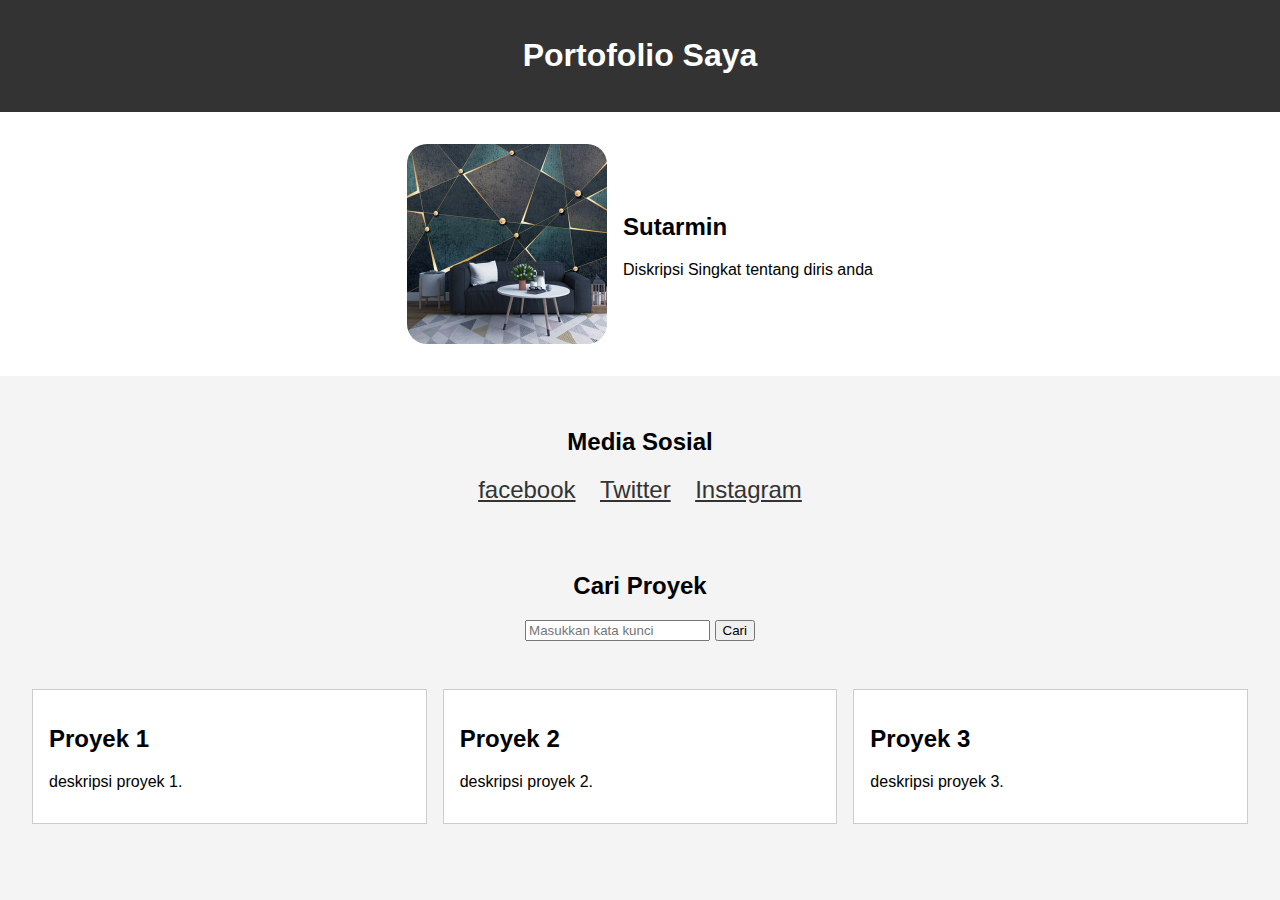
<file: index.html>
<!DOCTYPE html>
<html lang="en">
  <head>
    <meta charset="UTF-8" />
    <meta name="viewport" content="width=device-width, initial-scale=1.0" />
    <title>My Portofolio</title>
    <link rel="stylesheet" type="text/css" href="./assets/css/styles.css" />
  </head>
  <body>
    <header>
      <h1>Portofolio Saya</h1>
    </header>
    <section class="profile">
      <img src="assets/images/Foto profil.jpg" alt="foto profile" />
      <div class="profile-info">
        <h2>Sutarmin</h2>
        <p>Diskripsi Singkat tentang diris anda</p>
      </div>
    </section>

    <!-- Section Social Media-->
    <section class="social-media">
      <h2>Media Sosial</h2>
      <a href="https://www.facebook.com/">facebook</a>
      <a href="https://www.Twitter.com/">Twitter</a>
      <a href="https://www.Instagram.com/">Instagram</a>
    </section>

    <!-- Section portofolio -->
    <section class="search-form">
      <h2>Cari Proyek</h2>
      <form action="#">
        <input type="text" name="search" placeholder="Masukkan kata kunci" />
        <button type="submit">Cari</button>
      </form>
    </section>
    <div class="container" id="portfolioContainer">
      <!-- List portofolio akan ditambahkan oleh JavaScript di sini -->
    </div>

    <script src="./assets/js/index.js"></script>
  </body>
</html>
</file>
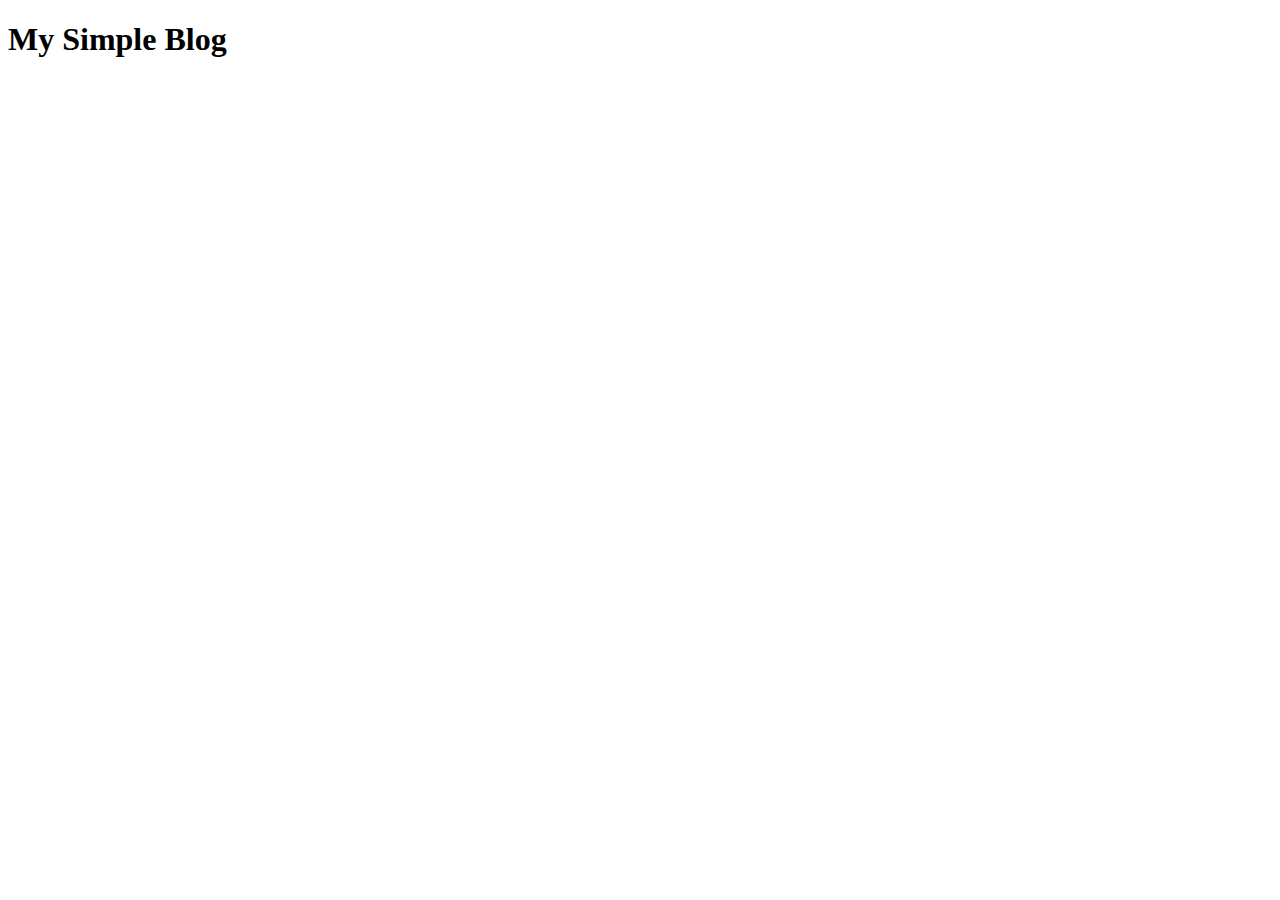
<file: blogs.html>
<!DOCTYPE html>
<html lang="en">
  <head>
    <meta charset="UTF-8" />
    <meta name="viewport" content="width=device-width, initial-scale=1.0" />
    <title>Simple Blog Page</title>
  </head>
  <body>
    <header>
      <h1>My Simple Blog</h1>
    </header>
    <main>
      <section id="blog-list">
        <!-- Blog post will-->
      </section>
    </main>
  </body>
</html>
</file>
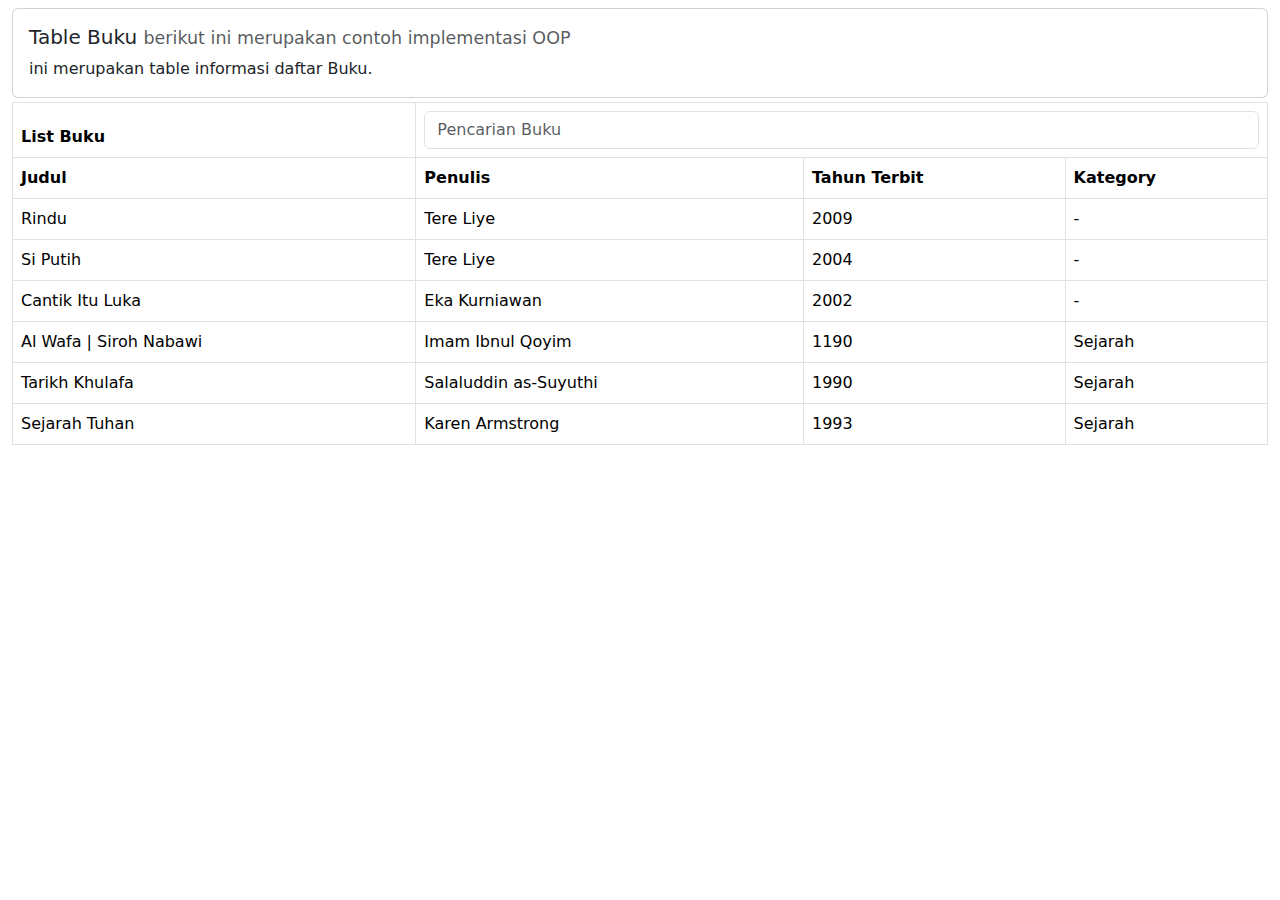
<file: library.html>
<!DOCTYPE html>
<html lang="en">
  <head>
    <!—— Required meta tags -—>
    <meta charset="utf-8" />
    <meta name="viewport" content="width=device-width, initial-scale=1" />

    <!—— Bootstrap CSS ——>
    <link
      href="https://cdn.jsdelivr.net/npm/bootstrap@5.0.2/dist/css/bootstrap.min.css"
      rel="stylesheet"
      integrity="sha384-EVSTQN3/azprG1lAnm3QDgpJLIm9INao@Yz1ztcQTwFspd3yD65VohhpuuCOmMLASjC"
      crossorigin="anonymous"
    />
    <title>Hello, world!</title>
  </head>

  <body>
    <!—— Exercise 1 -—>
    <div class="container-fluid pt-1">
      <div class="row mb-1 mt-1">
        <div class="col-md-12">
          <div class="card">
            <div class="card-body">
              <h5 class="card-title">
                Table Buku
                <small class="text-muted"
                  >berikut ini merupakan contoh implementasi OOP</small
                >
              </h5>
              <p class="card-text">
                ini merupakan table informasi daftar Buku.
              </p>
            </div>
          </div>
        </div>
      </div>
      <!—— Table ——>
      <div class="row">
        <div class="col-md-12">
          <table class="table table-bordered" id="table-book">
            <thead>
              <tr>
                <th>List Buku</th>
                <th colspan="3">
                  <div class="input-group">
                    <input
                      type="text"
                      class="form-control"
                      id="input-search-book"
                      aria-label="Sizing example input"
                      placeholder="Pencarian Buku"
                      aria-describedby="inputGroup-sizing-default"
                    />
                  </div>
                </th>
              </tr>
              <tr>
                <th scope="col">Judul</th>
                <th scope="col">Penulis</th>
                <th scope="col">Tahun Terbit</th>
                <th scope="col">Kategory</th>
              </tr>
            </thead>
            <tbody></tbody>
          </table>
        </div>
      </div>
    </div>
  </body>

  <script src="https://ajax.googleapis.com/ajax/libs/jquery/3.6.0/jquery.min.js"></script>
  <script src="./assets/js/library.js"></script>
</html>
</file>
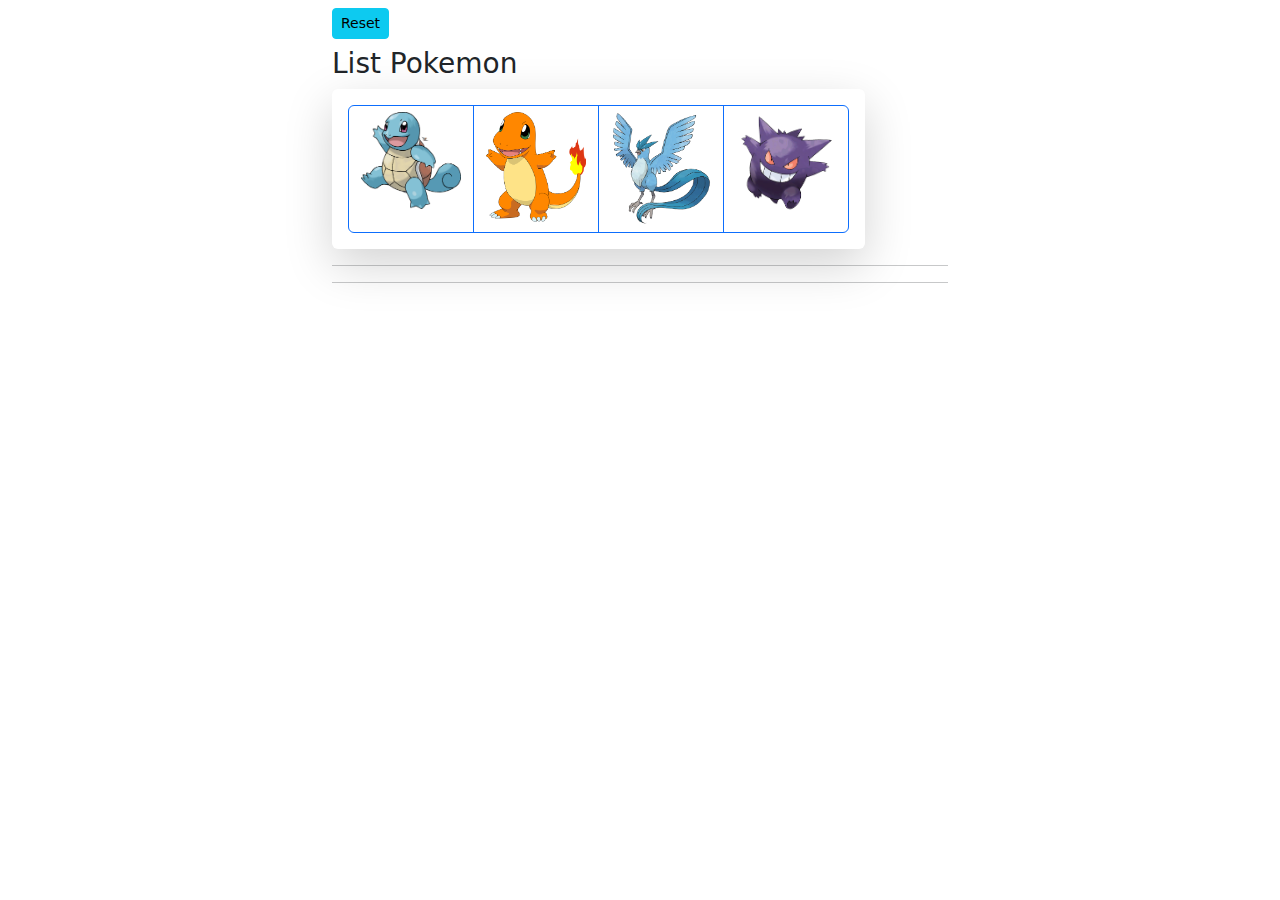
<file: pokemeon.html>
<!doctype html>
<html lang="en">

<head>
<!—— Required meta tags -—>
<meta charset="utf-8">
<meta name="viewport" content="width=device-width, initial-scale=1">

<!—— Bootstrap CSS ——>
<link href="https://cdn.jsdelivr.net/npm/bootstrap@5.0.2/dist/css/bootstrap.min.css" rel="stylesheet"
integrity="sha384-EVSTQN3/azprG1lAnm3QDgpJLIm9INao@Yz1ztcQTwFspd3yD65VohhpuuCOmMLASjC" crossorigin="anonymous">

<title>World of Pokemon</title>
</head>

<body>
<!—— Exercise 1 -—>
<div class="container-fluid pt-1">
<div class="row mb-1 mt-1">
<div class="col-md-3"></div>
<div class="col-md-6">
<button class="btn btn-info btn-sm mb-2" id="btn-reset" type="reset">Reset</button>
<h3 class="fw-light">List Pokemon</h3>
<div class="btn-group shadow-lg p-3 bg-body rounded" role="group"
aria-label="Basic radio toggle button group">
<input type="radio" class="btn-check" name="btnradio" name="input-pokemon-1" value="pokemon_air" id="pokemonl" autocomplete="off">

<label class="btn btn-outline-primary" for="pokemonl">
<img src="./DOM/pokemon_air.webp" width="100px" alt="">
</label>

<input type="radio" class="btn-check" name="btnradio" id="pokemon2" autocomplete="off">
<label class="btn btn-outline-primary" for="pokemon2">

<img src="./DOM/pokemon_api.webp" width="100px" alt="">
</label>

<input type="radio" class="btn-check" name="btnradio" id="pokemon3" autocomplete="off">
<label class="btn btn-outline-primary" for="pokemon3">

<img src="./DOM/pokemon_angin.webp" width="100px" alt="">
</label>

<input type="radio" class="btn-check" name="btnradio" id="pokemon4" autocomplete="off">
<label class="btn btn-outline-primary" for="pokemon4">
<img src="./DOM/pokemon_jahat.webp" width="100px" alt="">
</label>
</div>
<hr>
<hl class="fw-light" id="pokemon-result"></h1>
<hr>
</div>
<div class="col-md-3"></div>
</div>
</div>
</body>
<script>
class Pokemon {
reset() {
window. location. reload()
}
showPokemonApi() {

const pokemon_result = document.getElementById('pokemon-result');

pokemon_result.innerHTML = "";
pokemon_result.innerHTML = "Aku pokemon api";
pokemon_result.style.color = "red";
}
showPokemonAir() {

const pokemon_result = document.getElementById('pokemon-result');

pokemon_result.innerHTML = "";
pokemon_result.innerHTML = "Aku pokemon air";
pokemon_result.style.color = "blue";
}
showPokemonAngin() {

const pokemon_result = document.getElementById('pokemon-result');

pokemon_result.innerHTML = "";
pokemon_result.innerHTML = "Aku pokemon angin";
pokemon_result.style.color = "gray";
}
showPokemonJahat() {

const pokemon_result = document.getElementById('pokemon-result');

pokemon_result.innerHTML = "";
pokemon_result.innerHTML = "Aku pokemon jahat";
pokemon_result.style.color = "black";
}
}

const pokemon = new Pokemon();

const pokemon_air = document.getElementById("pokemonl");
pokemon_air.addEventListener("click", pokemon.showPokemonAir);

const pokemon_api = document.getElementById("pokemon2");
pokemon_api.addEventListener("click", pokemon.showPokemonApi);

const pokemon_angin = document.getElementById("pokemon3");

pokemon_angin.addEventListener("click", event => {
pokemon. showPokemonAngin();

});

const pokemon_jahat = document.getElementById("pokemon4");
pokemon_jahat.addEventListener("click", pokemon.showPokemonJahat);

const btn_reset = document.getElementById("btn-reset");
btn_reset.addEventListener("click", pokemon. reset)


</script>
</html>
</file>
<file: assets/css/styles.css>
body {
  font-family: Arial, sans-serif;
  margin: 0;
  padding: 0;
  background-color: #f4f4f4;
}
header {
  background-color: #333;
  color: #fff;
  text-align: center;
  padding: 1em;
}
.profile {
  display: flex;
  align-items: center;
  justify-content: center;
  padding: 2em;
  background-color: #fff;
}
.profile img {
  max-width: 200px;
  border-radius: 10%;
  margin-right: 1em;
}
.profile-info {
  text-align: left;
}
.container {
  display: grid;
  grid-template-columns: repeat(auto-fit, minmax(250px, 1fr));
  gap: 1em;
  padding: 2em;
}
.item {
  border: 1px solid #ccc;
  padding: 1em;
  background-color: #fff;
}
.social-media {
  text-align: center;
  background-color: #f4f4f4;
  padding: 2em;
}
.social-media a {
  display: inline-block;
  margin: 0 10px;
  color: #333;
  font-size: 1.5em;
}

.search-form {
  text-align: center;
  padding: 1em;
  background-color: #f4f4f4;
}
</file>
